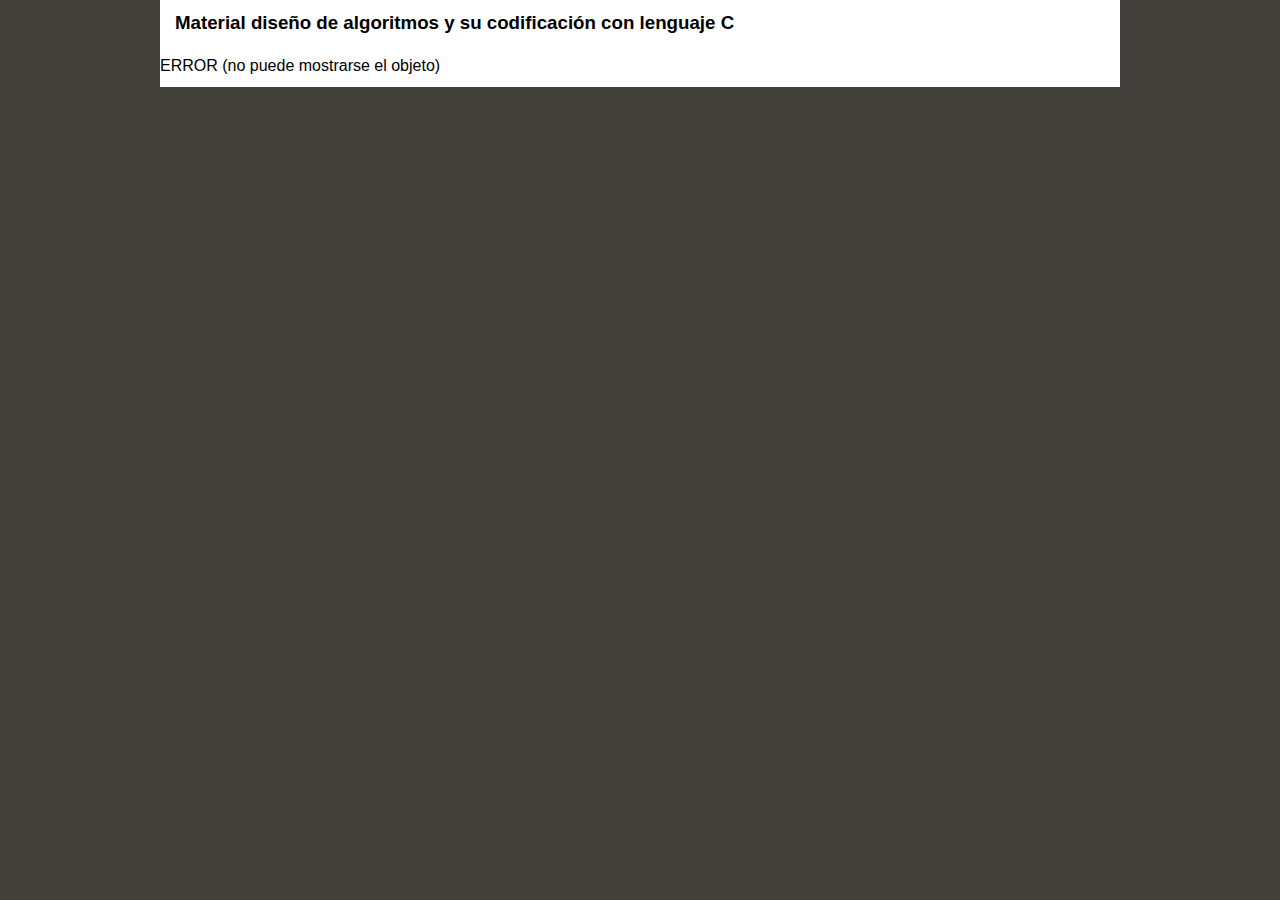
<file: historieta.html>
<!DOCTYPE html
    PUBLIC "-//W3C//DTD XHTML 1.0 Transitional//EN" "http://www.w3.org/TR/xhtml1/DTD/xhtml1-transitional.dtd">
<html xmlns="http://www.w3.org/1999/xhtml">

<head>
    <meta http-equiv="Content-Type" content="text/html; charset=utf-8" />
    <title>Documento sin título</title>
    <style type="text/css">
        <!--
        body {
            font: 100%/1.4 Verdana, Arial, Helvetica, sans-serif;
            background-color: #42413C;
            margin: 0;
            padding: 0;
            color: #000;
        }

        /* ~~ Selectores de elemento/etiqueta ~~ */
        ul,
        ol,
        dl {
            /* Debido a las diferencias existentes entre los navegadores, es recomendable no añadir relleno ni márgenes en las listas. Para lograr coherencia, puede especificar las cantidades deseadas aquí o en los elementos de lista (LI, DT, DD) que contienen. Recuerde que lo que haga aquí se aplicará en cascada en la lista .nav, a no ser que escriba un selector más específico. */
            padding: 0;
            margin: 0;
        }

        h1,
        h2,
        h3,
        h4,
        h5,
        h6,
        p {
            margin-top: 0;
            /* la eliminación del margen superior resuelve un problema que origina que los márgenes escapen de la etiqueta div contenedora. El margen inferior restante lo mantendrá separado de los elementos de que le sigan. */
            padding-right: 15px;
            padding-left: 15px;
            /* la adición de relleno a los lados del elemento dentro de las divs, en lugar de en las divs propiamente dichas, elimina todas las matemáticas de modelo de cuadro. Una div anidada con relleno lateral también puede usarse como método alternativo. */
        }

        a img {
            /* este selector elimina el borde azul predeterminado que se muestra en algunos navegadores alrededor de una imagen cuando está rodeada por un vínculo */
            border: none;
        }

        /* ~~ La aplicación de estilo a los vínculos del sitio debe permanecer en este orden (incluido el grupo de selectores que crea el efecto hover -paso por encima-). ~~ */
        a:link {
            color: #42413C;
            text-decoration: underline;
            /* a no ser que aplique estilos a los vínculos para que tengan un aspecto muy exclusivo, es recomendable proporcionar subrayados para facilitar una identificación visual rápida */
        }

        a:visited {
            color: #6E6C64;
            text-decoration: underline;
        }

        a:hover,
        a:active,
        a:focus {
            /* este grupo de selectores proporcionará a un usuario que navegue mediante el teclado la misma experiencia de hover (paso por encima) que experimenta un usuario que emplea un ratón. */
            text-decoration: none;
        }

        /* ~~ este contenedor de anchura fija rodea a todos los demás elementos ~~ */
        .container {
            width: 960px;
            background-color: #FFF;
            margin: 0 auto;
            /* el valor automático de los lados, unido a la anchura, centra el diseño */
        }

        /* ~~ Esta es la información de diseño. ~~ 

1) El relleno sólo se sitúa en la parte superior y/o inferior de la div. Los elementos situados dentro de esta div tienen relleno a los lados. Esto le ahorra las "matemáticas de modelo de cuadro". Recuerde que si añade relleno o borde lateral a la div propiamente dicha, éste se añadirá a la anchura que defina para crear la anchura *total*. También puede optar por eliminar el relleno del elemento en la div y colocar una segunda div dentro de ésta sin anchura y el relleno necesario para el diseño deseado.

*/
        .content {

            padding: 10px 0;
        }

        /* ~~ clases float/clear varias ~~ */
        .fltrt {
            /* esta clase puede utilizarse para que un elemento flote en la parte derecha de la página. El elemento flotante debe preceder al elemento junto al que debe aparecer en la página. */
            float: right;
            margin-left: 8px;
        }

        .fltlft {
            /* esta clase puede utilizarse para que un elemento flote en la parte izquierda de la página. El elemento flotante debe preceder al elemento junto al que debe aparecer en la página. */
            float: left;
            margin-right: 8px;
        }

        .clearfloat {
            /* esta clase puede situarse en una <br /> o div vacía como elemento final tras la última div flotante (dentro de #container) si se elimina overflow:hidden en .container */
            clear: both;
            height: 0;
            font-size: 1px;
            line-height: 0px;
        }
        -->
    </style>
</head>

<body>

    <div class="container">
        <div class="content">
            <h3>Material diseño de algoritmos y su codificación con lenguaje C</h3>
            <object type="application/pdf" data="archivo/Tira.pdf" style="width: 950px; height: 750px;">
                ERROR (no puede mostrarse el objeto)
            </object>


            <!-- end .content -->
        </div>
        <!-- end .container -->
    </div>
</body>

</html>
</file>
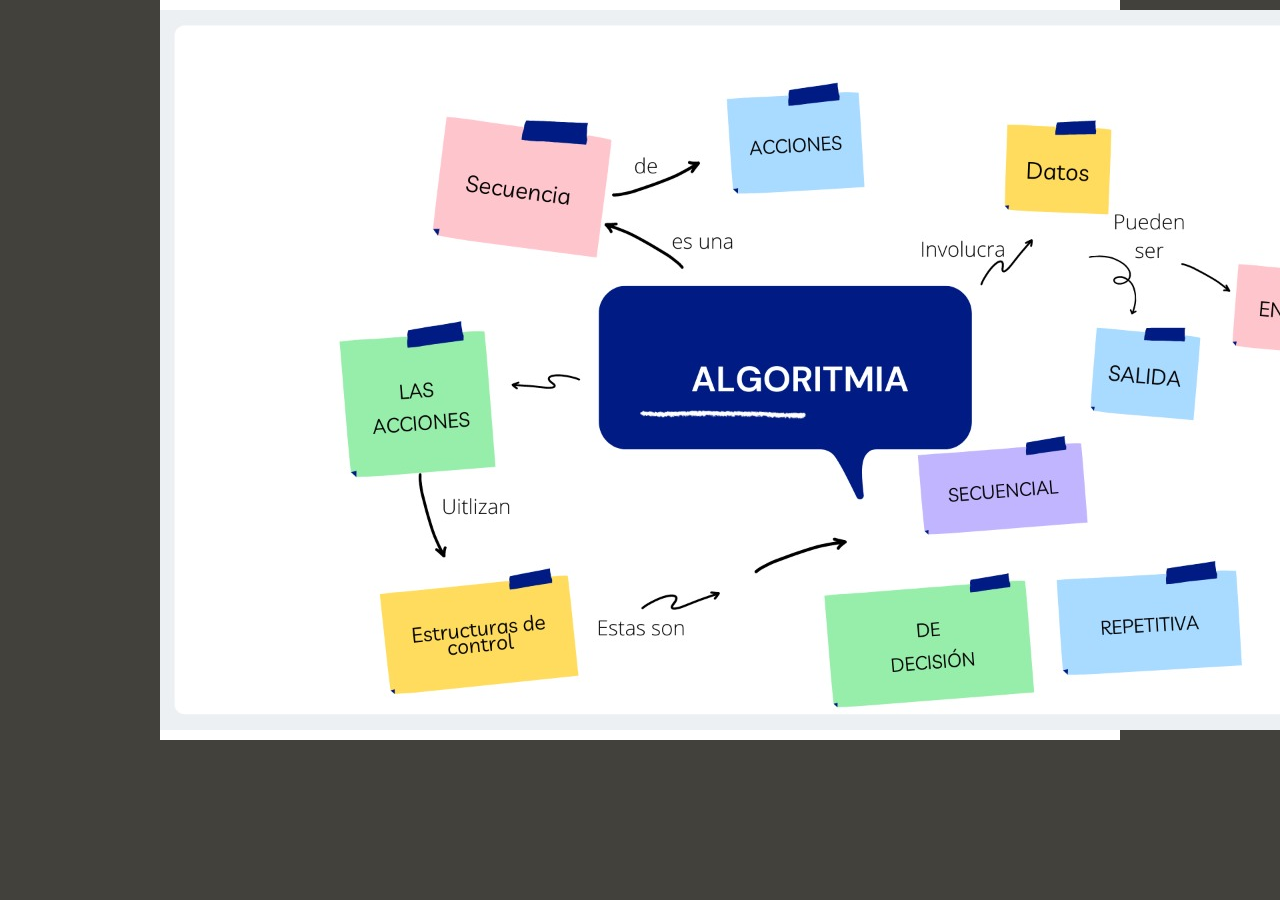
<file: mapa.html>
<!DOCTYPE html PUBLIC "-//W3C//DTD XHTML 1.0 Transitional//EN" "http://www.w3.org/TR/xhtml1/DTD/xhtml1-transitional.dtd">
<html xmlns="http://www.w3.org/1999/xhtml">
<head>
<meta http-equiv="Content-Type" content="text/html; charset=utf-8" />
<title>Documento sin título</title>
<style type="text/css">
<!--
body {
	font: 100%/1.4 Verdana, Arial, Helvetica, sans-serif;
	background-color: #42413C;
	margin: 0;
	padding: 0;
	color: #000;
}

/* ~~ Selectores de elemento/etiqueta ~~ */
ul, ol, dl { /* Debido a las diferencias existentes entre los navegadores, es recomendable no añadir relleno ni márgenes en las listas. Para lograr coherencia, puede especificar las cantidades deseadas aquí o en los elementos de lista (LI, DT, DD) que contienen. Recuerde que lo que haga aquí se aplicará en cascada en la lista .nav, a no ser que escriba un selector más específico. */
	padding: 0;
	margin: 0;
}
h1, h2, h3, h4, h5, h6, p {
	margin-top: 0;	 /* la eliminación del margen superior resuelve un problema que origina que los márgenes escapen de la etiqueta div contenedora. El margen inferior restante lo mantendrá separado de los elementos de que le sigan. */
	padding-right: 15px;
	padding-left: 15px; /* la adición de relleno a los lados del elemento dentro de las divs, en lugar de en las divs propiamente dichas, elimina todas las matemáticas de modelo de cuadro. Una div anidada con relleno lateral también puede usarse como método alternativo. */
}
a img { /* este selector elimina el borde azul predeterminado que se muestra en algunos navegadores alrededor de una imagen cuando está rodeada por un vínculo */
	border: none;
}
/* ~~ La aplicación de estilo a los vínculos del sitio debe permanecer en este orden (incluido el grupo de selectores que crea el efecto hover -paso por encima-). ~~ */
a:link {
	color: #42413C;
	text-decoration: underline; /* a no ser que aplique estilos a los vínculos para que tengan un aspecto muy exclusivo, es recomendable proporcionar subrayados para facilitar una identificación visual rápida */
}
a:visited {
	color: #6E6C64;
	text-decoration: underline;
}
a:hover, a:active, a:focus { /* este grupo de selectores proporcionará a un usuario que navegue mediante el teclado la misma experiencia de hover (paso por encima) que experimenta un usuario que emplea un ratón. */
	text-decoration: none;
}

/* ~~ este contenedor de anchura fija rodea a todos los demás elementos ~~ */
.container {
	width: 960px;
	background-color: #FFF;
	margin: 0 auto; /* el valor automático de los lados, unido a la anchura, centra el diseño */
}

/* ~~ Esta es la información de diseño. ~~ 

1) El relleno sólo se sitúa en la parte superior y/o inferior de la div. Los elementos situados dentro de esta div tienen relleno a los lados. Esto le ahorra las "matemáticas de modelo de cuadro". Recuerde que si añade relleno o borde lateral a la div propiamente dicha, éste se añadirá a la anchura que defina para crear la anchura *total*. También puede optar por eliminar el relleno del elemento en la div y colocar una segunda div dentro de ésta sin anchura y el relleno necesario para el diseño deseado.

*/
.content {

	padding: 10px 0;
}

/* ~~ clases float/clear varias ~~ */
.fltrt {  /* esta clase puede utilizarse para que un elemento flote en la parte derecha de la página. El elemento flotante debe preceder al elemento junto al que debe aparecer en la página. */
	float: right;
	margin-left: 8px;
}
.fltlft { /* esta clase puede utilizarse para que un elemento flote en la parte izquierda de la página. El elemento flotante debe preceder al elemento junto al que debe aparecer en la página. */
	float: left;
	margin-right: 8px;
}
.clearfloat { /* esta clase puede situarse en una <br /> o div vacía como elemento final tras la última div flotante (dentro de #container) si se elimina overflow:hidden en .container */
	clear:both;
	height:0;
	font-size: 1px;
	line-height: 0px;
}
-->
</style></head>

<body>

<div class="container">
  <div class="content">

	<img src="images/mapamental2.jpeg" alt="">

    <!-- end .content --></div>
  <!-- end .container --></div>
</body>
</html>
</file>
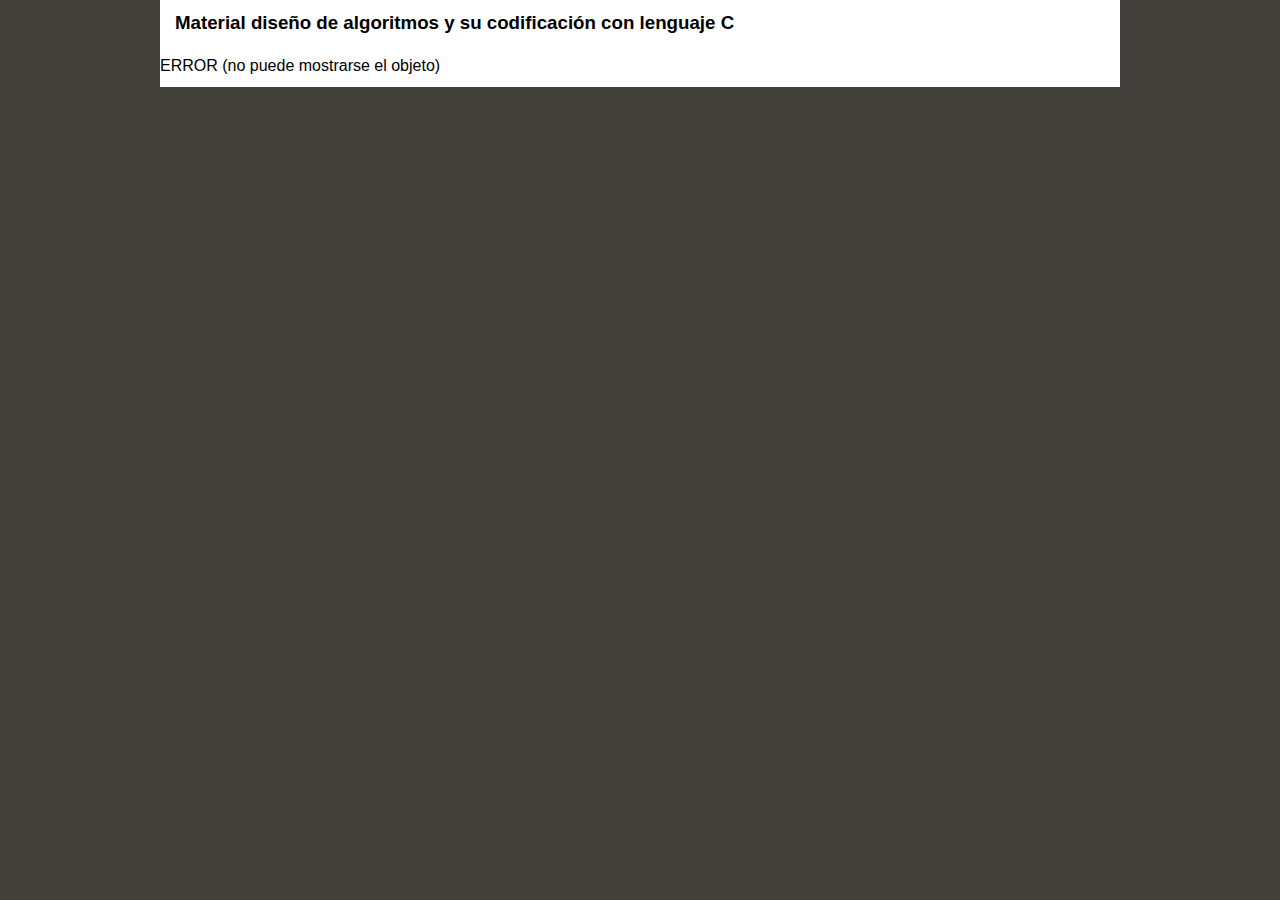
<file: material.html>
<!DOCTYPE html PUBLIC "-//W3C//DTD XHTML 1.0 Transitional//EN" "http://www.w3.org/TR/xhtml1/DTD/xhtml1-transitional.dtd">
<html xmlns="http://www.w3.org/1999/xhtml">
<head>
<meta http-equiv="Content-Type" content="text/html; charset=utf-8" />
<title>Documento sin título</title>
<style type="text/css">
<!--
body {
	font: 100%/1.4 Verdana, Arial, Helvetica, sans-serif;
	background-color: #42413C;
	margin: 0;
	padding: 0;
	color: #000;
}

/* ~~ Selectores de elemento/etiqueta ~~ */
ul, ol, dl { /* Debido a las diferencias existentes entre los navegadores, es recomendable no añadir relleno ni márgenes en las listas. Para lograr coherencia, puede especificar las cantidades deseadas aquí o en los elementos de lista (LI, DT, DD) que contienen. Recuerde que lo que haga aquí se aplicará en cascada en la lista .nav, a no ser que escriba un selector más específico. */
	padding: 0;
	margin: 0;
}
h1, h2, h3, h4, h5, h6, p {
	margin-top: 0;	 /* la eliminación del margen superior resuelve un problema que origina que los márgenes escapen de la etiqueta div contenedora. El margen inferior restante lo mantendrá separado de los elementos de que le sigan. */
	padding-right: 15px;
	padding-left: 15px; /* la adición de relleno a los lados del elemento dentro de las divs, en lugar de en las divs propiamente dichas, elimina todas las matemáticas de modelo de cuadro. Una div anidada con relleno lateral también puede usarse como método alternativo. */
}
a img { /* este selector elimina el borde azul predeterminado que se muestra en algunos navegadores alrededor de una imagen cuando está rodeada por un vínculo */
	border: none;
}
/* ~~ La aplicación de estilo a los vínculos del sitio debe permanecer en este orden (incluido el grupo de selectores que crea el efecto hover -paso por encima-). ~~ */
a:link {
	color: #42413C;
	text-decoration: underline; /* a no ser que aplique estilos a los vínculos para que tengan un aspecto muy exclusivo, es recomendable proporcionar subrayados para facilitar una identificación visual rápida */
}
a:visited {
	color: #6E6C64;
	text-decoration: underline;
}
a:hover, a:active, a:focus { /* este grupo de selectores proporcionará a un usuario que navegue mediante el teclado la misma experiencia de hover (paso por encima) que experimenta un usuario que emplea un ratón. */
	text-decoration: none;
}

/* ~~ este contenedor de anchura fija rodea a todos los demás elementos ~~ */
.container {
	width: 960px;
	background-color: #FFF;
	margin: 0 auto; /* el valor automático de los lados, unido a la anchura, centra el diseño */
}

/* ~~ Esta es la información de diseño. ~~ 

1) El relleno sólo se sitúa en la parte superior y/o inferior de la div. Los elementos situados dentro de esta div tienen relleno a los lados. Esto le ahorra las "matemáticas de modelo de cuadro". Recuerde que si añade relleno o borde lateral a la div propiamente dicha, éste se añadirá a la anchura que defina para crear la anchura *total*. También puede optar por eliminar el relleno del elemento en la div y colocar una segunda div dentro de ésta sin anchura y el relleno necesario para el diseño deseado.

*/
.content {

	padding: 10px 0;
}

/* ~~ clases float/clear varias ~~ */
.fltrt {  /* esta clase puede utilizarse para que un elemento flote en la parte derecha de la página. El elemento flotante debe preceder al elemento junto al que debe aparecer en la página. */
	float: right;
	margin-left: 8px;
}
.fltlft { /* esta clase puede utilizarse para que un elemento flote en la parte izquierda de la página. El elemento flotante debe preceder al elemento junto al que debe aparecer en la página. */
	float: left;
	margin-right: 8px;
}
.clearfloat { /* esta clase puede situarse en una <br /> o div vacía como elemento final tras la última div flotante (dentro de #container) si se elimina overflow:hidden en .container */
	clear:both;
	height:0;
	font-size: 1px;
	line-height: 0px;
}
-->
</style></head>

<body>

<div class="container">
  <div class="content">
    <h3>Material diseño de algoritmos y su codificación con lenguaje C</h3>
	<object
  type="application/pdf"
  data="archivo/Diseno_de_algoritmos.pdf"
  style="width: 950px; height: 750px;">
  ERROR (no puede mostrarse el objeto)
</object>
 

    <!-- end .content --></div>
  <!-- end .container --></div>
</body>
</html>
</file>
